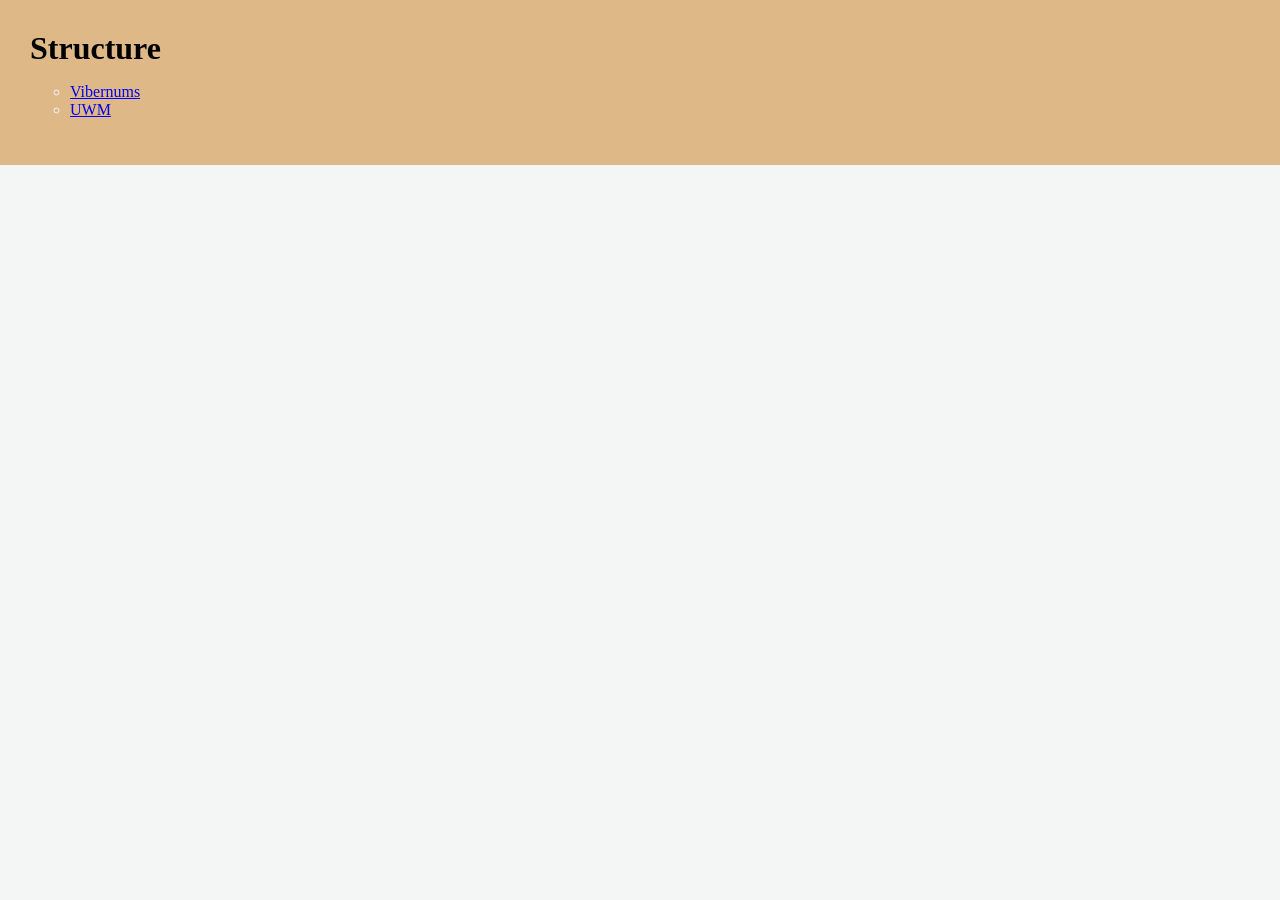
<file: index.html>
<!DOCTYPE html>
<html lang="en">

<head>
    <meta charset="utf-8">
    <title>Structure</title>
    <link rel="stylesheet" href="styles.css">
</head>


<body>
    <header class="main-header">
        <h1>Structure</h1>

        <ul class="circle-list">
            <li>
                <a href="vibernums.html">Vibernums</a>
            </li>

            <li>
                <a href="uwm.html">UWM</a>
            </li>


        </ul>
    </header>
</body>





</html>
</file>
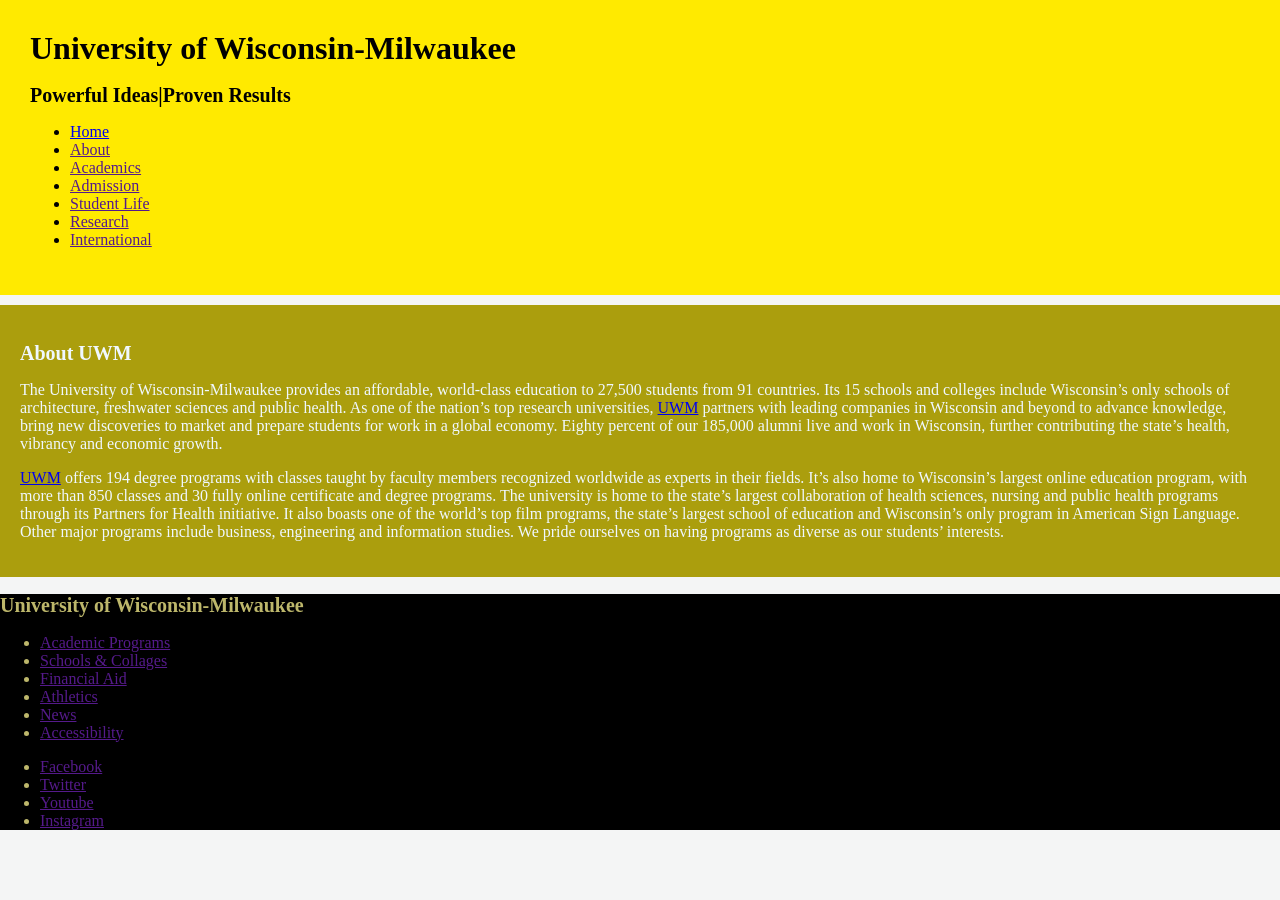
<file: uwm.html>
<!DOCTYPE html>
<html lang="en">

<head>
    <meta charset="utf-8">
    <title>University of Wisconsin-Milwaukee</title>
    <link rel="stylesheet" href="uwm.css">
</head>


<body>
    <header class="main-header">
        <h1>University of Wisconsin-Milwaukee</h1>
        <h2>Powerful Ideas|Proven Results</h2>

        <ul class="circle-list">
            <li>
                <a href=index.html>Home</a>
            </li>
            <li>
                <a class="nav-links" href="">About</a>
            </li>
            <li>
                <a class="nav-links" href="">Academics</a>
            </li>
            <li>
                <a class="nav-links" href="">Admission</a>
            </li>
            <li>
                <a class="nav-links" href="">Student Life</a>
            </li>
            <li>
                <a class="nav-links" href="">Research</a>
            </li>
            <li>
                <a class="nav-links" href="">International</a>
            </li>
        </ul>
    </header>

    <main class="uwm-main">
        <h2>About UWM</h2>

        <p>The University of Wisconsin-Milwaukee provides an affordable, world-class education to 27,500 students from 91 countries. 
            Its 15 schools and colleges include Wisconsin’s only schools of architecture, freshwater sciences and public health. 
            As one of the nation’s top research universities, <a href="https://uwm.edu/">UWM</a> partners with leading companies in Wisconsin and beyond to advance knowledge, bring new discoveries to market and prepare students for work in a global economy. 
            Eighty percent of our 185,000 alumni live and work in Wisconsin, further contributing the state’s health, vibrancy and economic growth.</p>

        <p><a href="https://uwm.edu/">UWM</a> offers 194 degree programs with classes taught by faculty members recognized worldwide as experts in their fields. 
            It’s also home to Wisconsin’s largest online education program, with more than 850 classes and 30 fully online certificate and degree programs. 
            The university is home to the state’s largest collaboration of health sciences, nursing and public health programs through its Partners for Health initiative. 
            It also boasts one of the world’s top film programs, the state’s largest school of education and Wisconsin’s only program in American Sign Language. 
            Other major programs include business, engineering and information studies. 
            We pride ourselves on having programs as diverse as our students’ interests.</p>
    </main>

    <footer class="uwm-footer">
        <h2>University of Wisconsin-Milwaukee</h2>

        <ul class="break">
            <li>
                <a class="nav-links" href="">Academic Programs</a>
            </li>
            <li>
                <a class="nav-links" href="">Schools & Collages</a>
            </li>
            <li>
                <a class="nav-links" href="">Financial Aid</a>
            </li>
            <li>
                <a class="nav-links" href="">Athletics</a>
            </li>
            <li>
                <a class="nav-links" href="">News</a>
            </li>
            <li>
                <a class="nav-links" href="">Accessibility</a>
            </li>
        </ul>

        <ul>
            <li>
                <a class="nav-links" href="">Facebook</a>
            </li>
            <li>
                <a class="nav-links" href="">Twitter</a>
            </li>
            <li>
                <a class="nav-links" href="">Youtube</a>
            </li>
            <li>
                <a class="nav-links" href="">Instagram</a>
            </li>
        </ul>

    </footer>

</body>

</html>
</file>
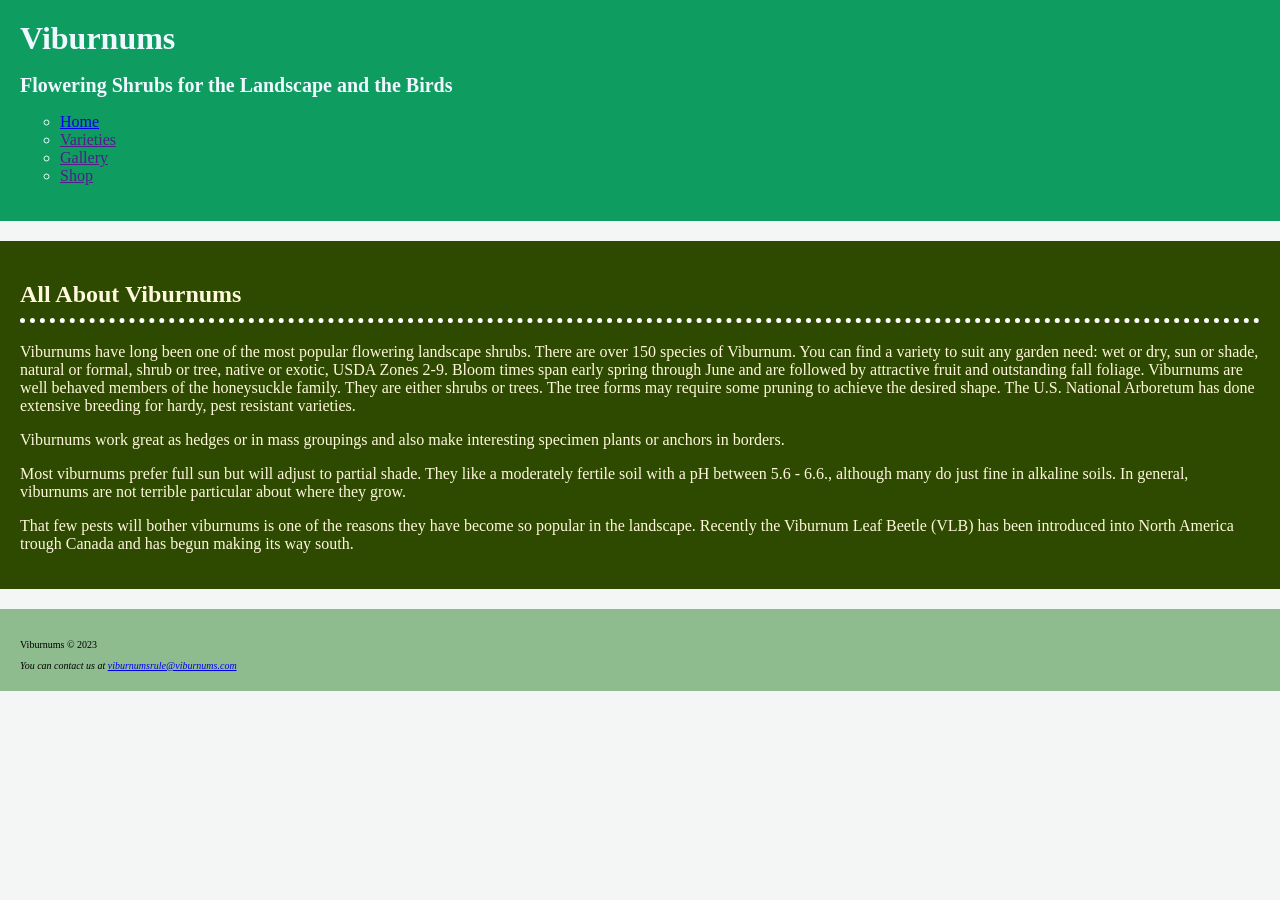
<file: vibernums.html>
<!DOCTYPE html>
<html lang="en">

<head>
    <meta charset="utf-8">
    <title>Vibernums</title>
    <link rel="stylesheet" href="styles.css">
</head>


<body>
    <header class="vibernums-header">
        <h1>Viburnums</h1>

        <h2 class="sub-header">Flowering Shrubs for the Landscape and the Birds</h2>

        <ul class="circle-list">
            <li>
                <a href="index.html">Home</a>
            </li>
            <li><a class="nav-links" href="">Varieties</a></li>
            <li><a class="nav-links" href="">Gallery</a></li>
            <li><a class="nav-links" href="">Shop</a></li>
        </ul>
    </header>

    <main class="vibernums-main">
        <h2 class="branded-border">All About Viburnums</h2> 

        <p>Viburnums have long been one of the most popular flowering landscape shrubs. There are over 150 species of Viburnum. You can find a variety to suit any garden need: wet or dry, sun or shade, natural or formal, shrub or tree, native or exotic, USDA Zones 2-9. Bloom times span early spring through June and are followed by attractive fruit and outstanding fall foliage.
            
            Viburnums are well behaved members of the honeysuckle family. They are either shrubs or trees. The tree forms may require some pruning to achieve the desired shape. The U.S. National Arboretum has done extensive breeding for hardy, pest resistant varieties.

        <p>
            Viburnums work great as hedges or in mass groupings and also make interesting specimen plants or anchors in borders.
        </p>

        <p>
            Most viburnums prefer full sun but will adjust to partial shade. They like a moderately fertile soil with a pH between 5.6 - 6.6., although many do just fine in alkaline soils. In general, viburnums are not terrible particular about where they grow.
        </p>
        
        <p>
            That few pests will bother viburnums is one of the reasons they have become so popular in the landscape. Recently the Viburnum Leaf Beetle (VLB) has been introduced into North America trough Canada and has begun making its way south.
        </p>    
    </main>

    <footer class="vibernums-footer">
        <p>Viburnums &copy; 2023</p>

        <address>
            You can contact us at <a href="mailto:viburnumsrule@viburnums.com">viburnumsrule@viburnums.com</a>
        </address>
    </footer>
</body>





</html>
</file>
<file: styles.css>
html{
    background-color: hsl(180, 5%, 96%);
}

body{
    margin:0;
}

h1{
    margin:0;
}

.branded-border{
    border-bottom: 5px dotted white;
    padding-bottom: 10px;
}

.main-header {
    background-color: burlywood;
    padding:30px;
}

.circle-list{
    list-style: circle;
    color: aliceblue;
}

.vibernums-header{
    background-color: hwb(155 6% 39%);
    padding: 20px;
    color: aliceblue;
    margin-bottom: 20px;
}

.vibernums-main{
    padding: 20px;
    color: cornsilk;
    background-color: #2e4900;
    margin-bottom: 20px;

}

.sub-header {
    font-size: 20px;
}

.vibernums-footer{
    padding: 20px;
    background-color: darkseagreen;
    font-size: x-small;
}
</file>
<file: uwm.css>
html{
    background-color: hsl(180, 5%, 96%);
}

body{
    margin:0;
}

h1{
    margin:0;
}

h2{
    font-size: 20px;
}

.main-header {
    background-color: #ffea00;
    padding:30px;
    margin-bottom: 10px;
}

.uwm-main {
    background-color: rgb(171, 158, 13);
    color: aliceblue;
    padding: 20px;
}

.uwm-footer{
    background-color: black;
    color: darkkhaki;
}

.break{
    break-after: auto;
}
</file>
